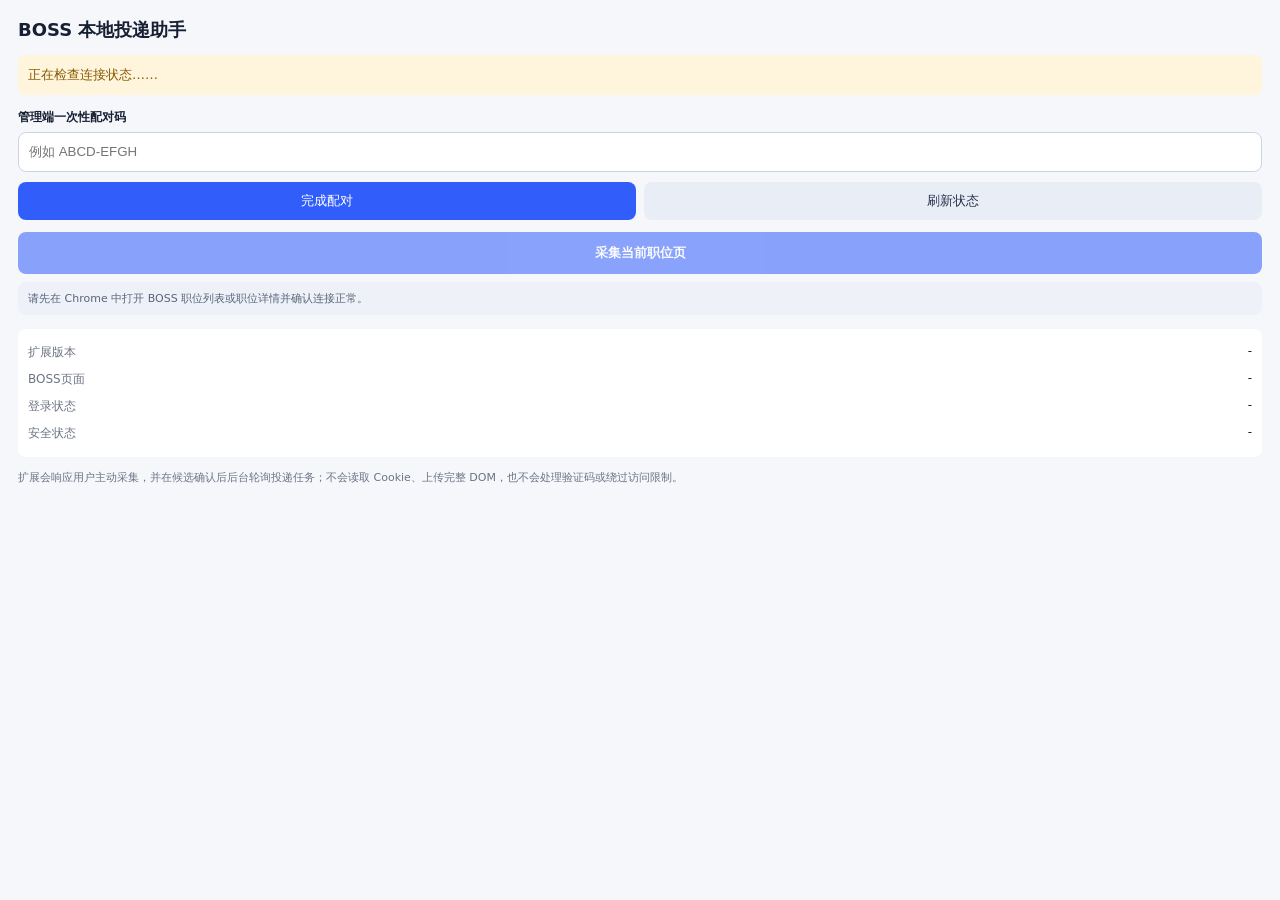
<file: chrome-extension/popup/popup.html>
<!doctype html>
<html lang="zh-CN">
<head>
    <meta charset="UTF-8">
    <meta name="viewport" content="width=device-width, initial-scale=1">
    <title>BOSS 本地投递助手</title>
    <link rel="stylesheet" href="popup.css">
</head>
<body>
<main>
    <h1>BOSS 本地投递助手</h1>
    <p id="status" class="status">正在检查连接状态……</p>
    <label for="pairing-code">管理端一次性配对码</label>
    <input id="pairing-code" maxlength="32" autocomplete="off" placeholder="例如 ABCD-EFGH">
    <div class="actions">
        <button id="pair">完成配对</button>
        <button id="refresh" class="secondary">刷新状态</button>
    </div>
    <button id="collect" class="collect-button" disabled>采集当前职位页</button>
    <p id="collect-result" class="collection-result">请先在 Chrome 中打开 BOSS 职位列表或职位详情并确认连接正常。</p>
    <dl>
        <div><dt>扩展版本</dt><dd id="version">-</dd></div>
        <div><dt>BOSS页面</dt><dd id="boss-page">-</dd></div>
        <div><dt>登录状态</dt><dd id="login-state">-</dd></div>
        <div><dt>安全状态</dt><dd id="security-state">-</dd></div>
    </dl>
    <p class="hint">扩展会响应用户主动采集，并在候选确认后后台轮询投递任务；不会读取 Cookie、上传完整 DOM，也不会处理验证码或绕过访问限制。</p>
</main>
<script src="popup.js"></script>
</body>
</html>
</file>
<file: chrome-extension/popup/popup.css>
:root { font-family: "Microsoft YaHei", system-ui, sans-serif; color: #172033; background: #f5f7fb; }
body { margin: 0; min-width: 330px; }
main { padding: 18px; }
h1 { margin: 0 0 10px; font-size: 18px; }
.status { padding: 10px; border-radius: 8px; background: #fff4dc; color: #8a5b00; font-size: 13px; line-height: 1.5; }
.status.ready { background: #e8f8ef; color: #116b3b; }
.status.error { background: #fff0f0; color: #a52424; }
label { display: block; margin: 14px 0 6px; font-size: 12px; font-weight: 700; }
input { box-sizing: border-box; width: 100%; min-height: 40px; padding: 8px 10px; border: 1px solid #ccd4e0; border-radius: 8px; }
.actions { display: flex; gap: 8px; margin-top: 10px; }
button { flex: 1; min-height: 38px; border: 0; border-radius: 8px; background: #315efb; color: #fff; cursor: pointer; }
button.secondary { background: #e9edf5; color: #26334d; }
button:disabled { cursor: not-allowed; opacity: 0.55; }
.collect-button { width: 100%; margin-top: 12px; min-height: 42px; font-weight: 700; }
.collection-result { margin: 8px 0 0; padding: 8px 10px; border-radius: 8px; background: #eef2f8; color: #59647a; font-size: 11px; line-height: 1.55; }
.collection-result.ready { background: #e8f8ef; color: #116b3b; }
.collection-result.error { background: #fff0f0; color: #a52424; }
dl { margin: 14px 0 0; padding: 10px; border-radius: 8px; background: #fff; }
dl div { display: flex; justify-content: space-between; gap: 12px; padding: 5px 0; font-size: 12px; }
dt { color: #6b7485; } dd { margin: 0; text-align: right; }
.hint { margin: 12px 0 0; color: #6b7485; font-size: 11px; line-height: 1.55; }
</file>
